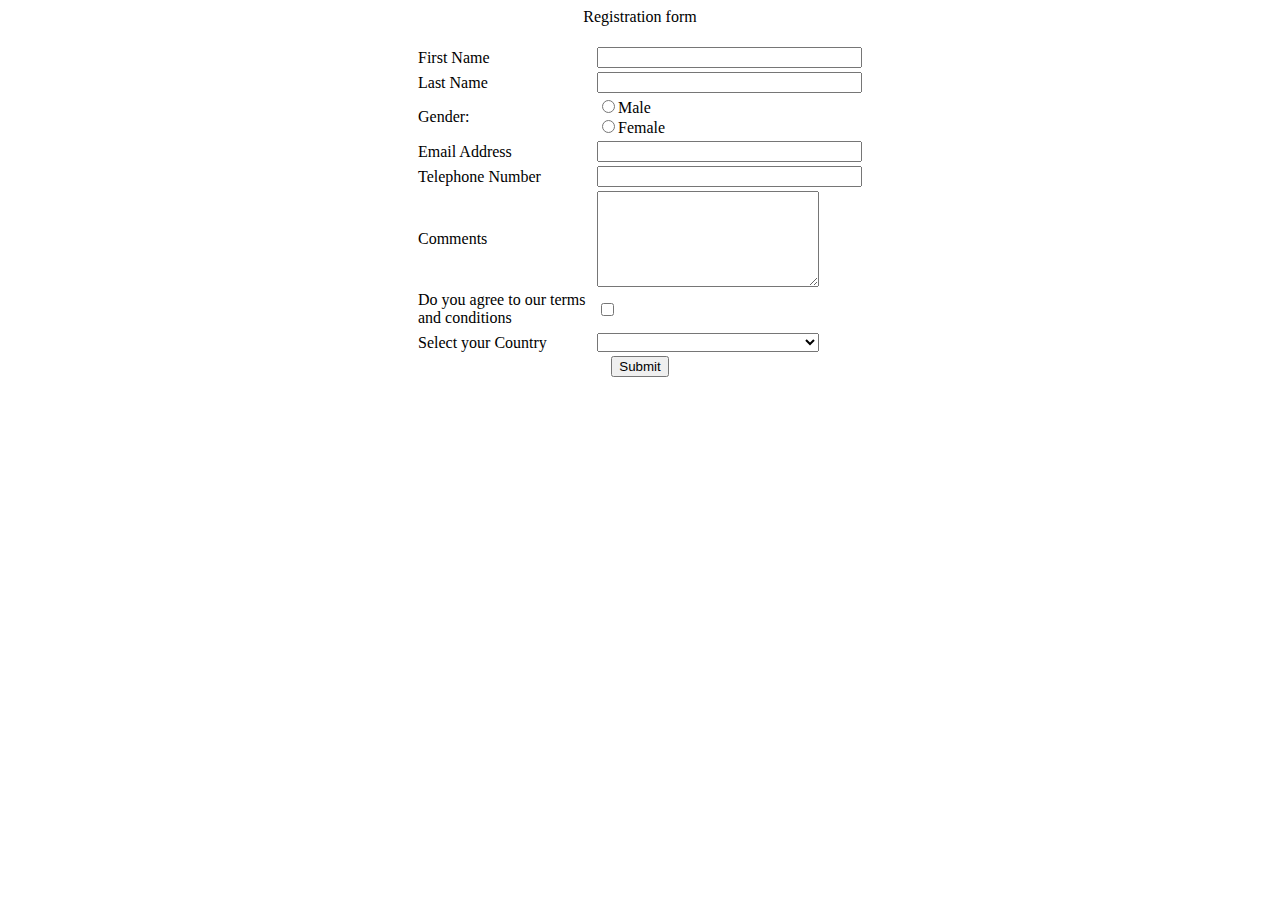
<file: question 1 assessment/webform.html>
<html>
    <head>
    <title>registration form</title>
</head>

  <body>
    <center>
      Registration form<br><br>
        <form>
          <table width="450px">
            </tr>
            <tr>
              <td>
                  <label for="first_name"> First Name</label>
              </td>
              <td>
                  <input type="text" name="first_name" maxlength="50" size="30"/>
              </td>
          </tr>
          <tr>
              <td>
                  <label for="last_name"> Last Name</label>
              </td>
              <td>
                  <input type="text" name="last_name" maxlength="50" size="30">
              </td>
          </tr>
          <tr>

              <td>
                Gender:
              </td>
              <td>
                    <input type="radio" name="Gender">Male <br>
                    <input type="radio" name="Gender">Female
              </td>
          </tr>
          <tr>
            <td>
              <label for="email">Email Address</label>
            </td>


            <td>
                <input type="text" name="email" maxlength="80" size="30">
            </td>
      </tr>

<tr>
<td>
<label for="telephone">Telephone Number</label>
</td>
<td>
<input type="text" name="telephone" maxlength="30" size="30">
</td>
</tr>

<tr>
<td>
<label for="comments">Comments</label>
</td>
<td>
<textarea name="comments" maxlength="1000" cols="25" rows="6"></textarea>
</td>
</tr>
<tr>

<td>Do you agree to our terms and conditions
</td>
<td><input type="checkbox" name="tos" value="agreed"><br>
</td>
<tr>

<tr>
  <td>Select your Country</td><td> <select id="country" name="country">
	<option value="" selected="selected"></option>
	<option value="Afghanistan">Afghanistan</option>
	<option value="Albania">Albania</option>
	<option value="Algeria">Algeria</option>
	<option value="Andorra">Andorra</option>
	<option value="Antigua and Barbuda">Antigua and Barbuda</option>
	<option value="Argentina">Argentina</option>
	<option value="Armenia">Armenia</option>
	<option value="Australia">Australia</option>
	<option value="Austria">Austria</option>
	<option value="Azerbaijan">Azerbaijan</option>
	<option value="Bahamas">Bahamas</option>
	<option value="Bahrain">Bahrain</option>
	<option value="Bangladesh">Bangladesh</option>
	<option value="Barbados">Barbados</option>
	<option value="Belarus">Belarus</option>
	<option value="Belgium">Belgium</option>
	<option value="Belize">Belize</option>
	<option value="Benin">Benin</option>
	<option value="Bhutan">Bhutan</option>
	<option value="Bolivia">Bolivia</option>
	<option value="Bosnia and Herzegovina">Bosnia and Herzegovina</option>
	<option value="Botswana">Botswana</option>
	<option value="Brazil">Brazil</option>
	<option value="Brunei">Brunei</option>
	<option value="Bulgaria">Bulgaria</option>
	<option value="Burkina Faso">Burkina Faso</option>
	<option value="Burundi">Burundi</option>
	<option value="Cambodia">Cambodia</option>
	<option value="Cameroon">Cameroon</option>
	<option value="Canada">Canada</option>
	<option value="Cape Verde">Cape Verde</option>
	<option value="Central African Republic">Central African Republic</option>
	<option value="Chad">Chad</option>
	<option value="Chile">Chile</option>
	<option value="China">China</option>
	<option value="Colombia">Colombia</option>
	<option value="Comoros">Comoros</option>
	<option value="Congo">Congo</option>
	<option value="Costa Rica">Costa Rica</option>
	<option value="Cote d'Ivoire">Cote d'Ivoire</option>
	<option value="Croatia">Croatia</option>
	<option value="Cuba">Cuba</option>
	<option value="Cyprus">Cyprus</option>
	<option value="Czech Republic">Czech Republic</option>
	<option value="Denmark">Denmark</option>
	<option value="Djibouti">Djibouti</option>
	<option value="Dominica">Dominica</option>
	<option value="Dominican Republic">Dominican Republic</option>
	<option value="East Timor">East Timor</option>
	<option value="Ecuador">Ecuador</option>
	<option value="Egypt">Egypt</option>
	<option value="El Salvador">El Salvador</option>
	<option value="Equatorial Guinea">Equatorial Guinea</option>
	<option value="Eritrea">Eritrea</option>
	<option value="Estonia">Estonia</option>
	<option value="Ethiopia">Ethiopia</option>
	<option value="Fiji">Fiji</option>
	<option value="Finland">Finland</option>
	<option value="France">France</option>
	<option value="Gabon">Gabon</option>
	<option value="Gambia">Gambia</option>
	<option value="Georgia">Georgia</option>
	<option value="Germany">Germany</option>
	<option value="Ghana">Ghana</option>
	<option value="Greece">Greece</option>
	<option value="Grenada">Grenada</option>
	<option value="Guatemala">Guatemala</option>
	<option value="Guinea">Guinea</option>
	<option value="Guinea-Bissau">Guinea-Bissau</option>
	<option value="Guyana">Guyana</option>
	<option value="Haiti">Haiti</option>
	<option value="Honduras">Honduras</option>
	<option value="Hong Kong">Hong Kong</option>
	<option value="Hungary">Hungary</option>
	<option value="Iceland">Iceland</option>
	<option value="India">India</option>
	<option value="Indonesia">Indonesia</option>
	<option value="Iran">Iran</option>
	<option value="Iraq">Iraq</option>
	<option value="Ireland">Ireland</option>
	<option value="Israel">Israel</option>
	<option value="Italy">Italy</option>
	<option value="Jamaica">Jamaica</option>
	<option value="Japan">Japan</option>
	<option value="Jordan">Jordan</option>
	<option value="Kazakhstan">Kazakhstan</option>
	<option value="Kenya">Kenya</option>
	<option value="Kiribati">Kiribati</option>
	<option value="North Korea">North Korea</option>
	<option value="South Korea">South Korea</option>
	<option value="Kuwait">Kuwait</option>
	<option value="Kyrgyzstan">Kyrgyzstan</option>
	<option value="Laos">Laos</option>
	<option value="Latvia">Latvia</option>
	<option value="Lebanon">Lebanon</option>
	<option value="Lesotho">Lesotho</option>
	<option value="Liberia">Liberia</option>
	<option value="Libya">Libya</option>
	<option value="Liechtenstein">Liechtenstein</option>
	<option value="Lithuania">Lithuania</option>
	<option value="Luxembourg">Luxembourg</option>
	<option value="Macedonia">Macedonia</option>
	<option value="Madagascar">Madagascar</option>
	<option value="Malawi">Malawi</option>
	<option value="Malaysia">Malaysia</option>
	<option value="Maldives">Maldives</option>
	<option value="Mali">Mali</option>
	<option value="Malta">Malta</option>
	<option value="Marshall Islands">Marshall Islands</option>
	<option value="Mauritania">Mauritania</option>
	<option value="Mauritius">Mauritius</option>
	<option value="Mexico">Mexico</option>
	<option value="Micronesia">Micronesia</option>
	<option value="Moldova">Moldova</option>
	<option value="Monaco">Monaco</option>
	<option value="Mongolia">Mongolia</option>
	<option value="Montenegro">Montenegro</option>
	<option value="Morocco">Morocco</option>
	<option value="Mozambique">Mozambique</option>
	<option value="Myanmar">Myanmar</option>
	<option value="Namibia">Namibia</option>
	<option value="Nauru">Nauru</option>
	<option value="Nepal">Nepal</option>
	<option value="Netherlands">Netherlands</option>
	<option value="New Zealand">New Zealand</option>
	<option value="Nicaragua">Nicaragua</option>
	<option value="Niger">Niger</option>
	<option value="Nigeria">Nigeria</option>
	<option value="Norway">Norway</option>
	<option value="Oman">Oman</option>
	<option value="Pakistan">Pakistan</option>
	<option value="Palau">Palau</option>
	<option value="Panama">Panama</option>
	<option value="Papua New Guinea">Papua New Guinea</option>
	<option value="Paraguay">Paraguay</option>
	<option value="Peru">Peru</option>
	<option value="Philippines">Philippines</option>
	<option value="Poland">Poland</option>
	<option value="Portugal">Portugal</option>
	<option value="Puerto Rico">Puerto Rico</option>
	<option value="Qatar">Qatar</option>
	<option value="Romania">Romania</option>
	<option value="Russia">Russia</option>
	<option value="Rwanda">Rwanda</option>
	<option value="Saint Kitts and Nevis">Saint Kitts and Nevis</option>
	<option value="Saint Lucia">Saint Lucia</option>
	<option value="Saint Vincent and the Grenadines">Saint Vincent and the Grenadines</option>
	<option value="Samoa">Samoa</option>
	<option value="San Marino">San Marino</option>
	<option value="Sao Tome and Principe">Sao Tome and Principe</option>
	<option value="Saudi Arabia">Saudi Arabia</option>
	<option value="Senegal">Senegal</option>
	<option value="Serbia and Montenegro">Serbia and Montenegro</option>
	<option value="Seychelles">Seychelles</option>
	<option value="Sierra Leone">Sierra Leone</option>
	<option value="Singapore">Singapore</option>
	<option value="Slovakia">Slovakia</option>
	<option value="Slovenia">Slovenia</option>
	<option value="Solomon Islands">Solomon Islands</option>
	<option value="Somalia">Somalia</option>
	<option value="South Africa">South Africa</option>
	<option value="Spain">Spain</option>
	<option value="Sri Lanka">Sri Lanka</option>
	<option value="Sudan">Sudan</option>
	<option value="Suriname">Suriname</option>
	<option value="Swaziland">Swaziland</option>
	<option value="Sweden">Sweden</option>
	<option value="Switzerland">Switzerland</option>
	<option value="Syria">Syria</option>
	<option value="Taiwan">Taiwan</option>
	<option value="Tajikistan">Tajikistan</option>
	<option value="Tanzania">Tanzania</option>
	<option value="Thailand">Thailand</option>
	<option value="Togo">Togo</option>
	<option value="Tonga">Tonga</option>
	<option value="Trinidad and Tobago">Trinidad and Tobago</option>
	<option value="Tunisia">Tunisia</option>
	<option value="Turkey">Turkey</option>
	<option value="Turkmenistan">Turkmenistan</option>
	<option value="Tuvalu">Tuvalu</option>
	<option value="Uganda">Uganda</option>
	<option value="Ukraine">Ukraine</option>
	<option value="United Arab Emirates">United Arab Emirates</option>
	<option value="United Kingdom">United Kingdom</option>
	<option value="United States">United States</option>
	<option value="Uruguay">Uruguay</option>
	<option value="Uzbekistan">Uzbekistan</option>
	<option value="Vanuatu">Vanuatu</option>
	<option value="Vatican City">Vatican City</option>
	<option value="Venezuela">Venezuela</option>
	<option value="Vietnam">Vietnam</option>
	<option value="Yemen">Yemen</option>
	<option value="Zambia">Zambia</option>
	<option value="Zimbabwe">Zimbabwe</option>
</select>
</td>
</tr>


<div id="submitresponse"></div>
<tr>
<td colspan="2"style="text-align:center">
<input type="submit" value="Submit" onClick="document.getElementById('submitresponse').innerHTML='Details submitted successfully'">
</td>
</tr>


</table>
</form>
</body>
</html>
</file>
